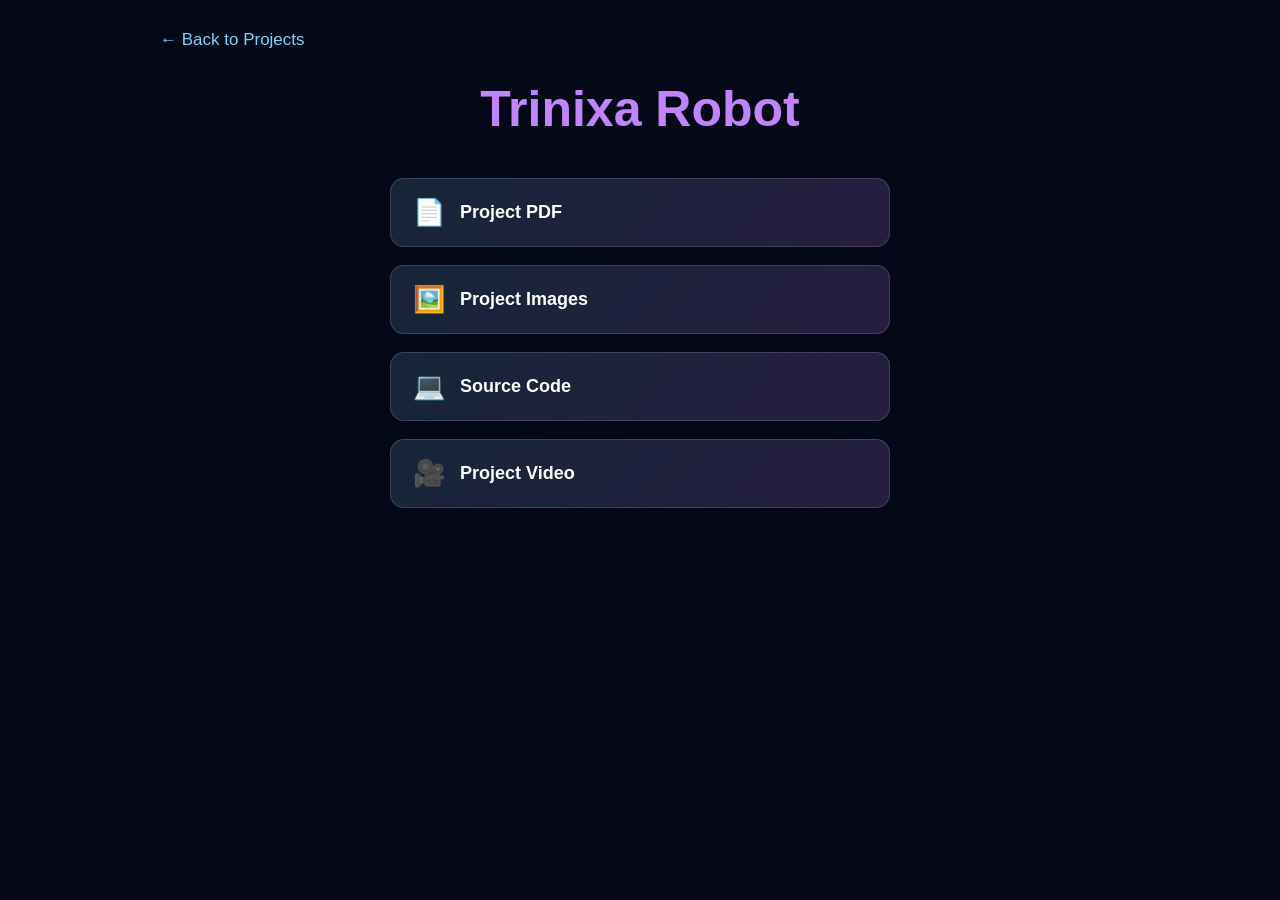
<file: project-details.html>
<!DOCTYPE html>
<html lang="en">

<head>

    <meta charset="UTF-8">

    <meta name="viewport"
          content="width=device-width, initial-scale=1.0">

    <title>Project - Sayan's Electronics Lab</title>

    <link rel="stylesheet"
          href="project-details.css">

</head>

<body>

    <main class="details-page">

        <button class="back-button"
                onclick="goBack()">
            ← Back to Projects
        </button>


        <section class="project-details">

            <h1 id="projectName">
                Project Name
            </h1>


            <div class="project-options">

                <a id="pdfLink"
                   class="project-option"
                   href="#"
                   target="_blank">

                    <span>📄</span>
                    <span>Project PDF</span>

                </a>


                <a id="imagesLink"
                   class="project-option"
                   href="#"
                   target="_blank">

                    <span>🖼️</span>
                    <span>Project Images</span>

                </a>


                <a id="githubLink"
                   class="project-option"
                   href="#"
                   target="_blank">

                    <span>💻</span>
                    <span>Source Code</span>

                </a>


                <a id="videoLink"
                   class="project-option"
                   href="#"
                   target="_blank">

                    <span>🎥</span>
                    <span>Project Video</span>

                </a>

            </div>

        </section>

    </main>


    <script src="project-details.js"></script>

</body>

</html>
</file>
<file: project-details.css>
* {
    margin: 0;
    padding: 0;
    box-sizing: border-box;
}


body {

    font-family: Arial, Helvetica, sans-serif;

    background: #050816;

    color: white;

    min-height: 100vh;

}


.details-page {

    max-width: 1000px;

    margin: auto;

    padding: 30px 20px 60px;

}


.back-button {

    background: transparent;

    border: none;

    color: #7dd3fc;

    font-size: 17px;

    cursor: pointer;

    margin-bottom: 30px;

}


.project-details {

    text-align: center;

}


.project-details h1 {

    font-size: clamp(30px, 6vw, 50px);

    color: #c084fc;

    margin-bottom: 15px;

}


/* =========================================
   PROJECT OPTIONS
========================================= */

.project-options {

    display: flex;

    flex-direction: column;

    align-items: center;

    gap: 18px;

    margin-top: 40px;

}


.project-option {

    width: 100%;

    max-width: 500px;

    display: flex;

    align-items: center;

    gap: 15px;

    padding: 18px 22px;

    border-radius: 14px;

    text-decoration: none;

    color: white;

    background:
        linear-gradient(
            135deg,
            rgba(125, 211, 252, 0.15),
            rgba(192, 132, 252, 0.18)
        );

    border: 1px solid
        rgba(255, 255, 255, 0.15);

    font-size: 18px;

    font-weight: bold;

    transition: 0.3s ease;

}


.project-option:hover {

    transform: translateY(-3px);

    border-color:
        rgba(125, 211, 252, 0.6);

    background:
        linear-gradient(
            135deg,
            rgba(14, 165, 233, 0.28),
            rgba(168, 85, 247, 0.30)
        );

    box-shadow:
        0 8px 25px
        rgba(125, 211, 252, 0.15);

}


.project-option span:first-child {

    font-size: 26px;

}


/* =========================================
   MOBILE
========================================= */

@media (max-width: 600px) {

    .details-page {

        padding: 20px 15px 40px;

    }


    .project-options {

        margin-top: 30px;

        gap: 15px;

    }


    .project-option {

        max-width: 100%;

        padding: 16px 18px;

        font-size: 17px;

    }

}
</file>
